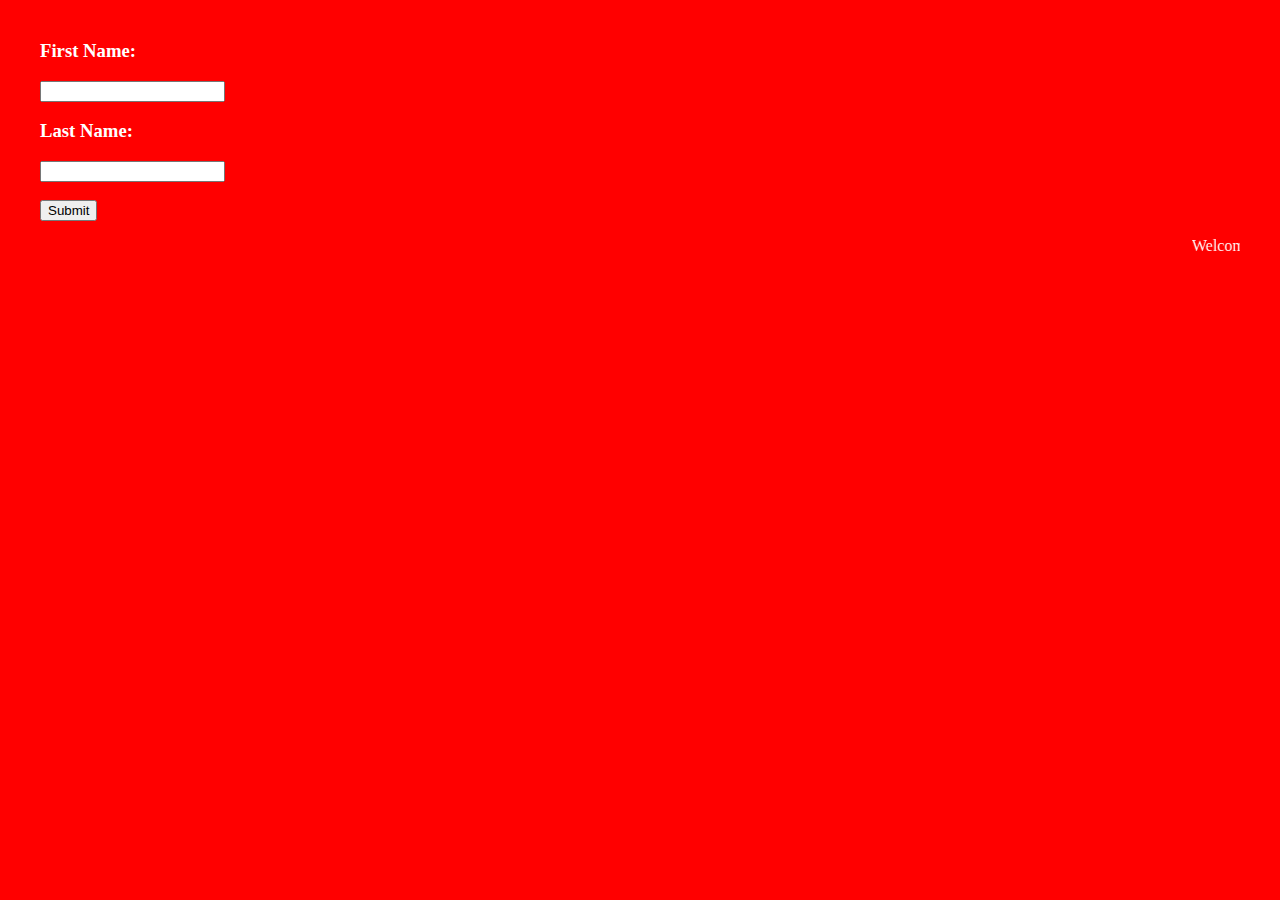
<file: login.html>
<html>
   <head>
      <title>Create a User</title>
      <style>
         body {
             background-color: red;
             transition: background-color 4s;
             margin: 40px;
         }
         h3 {
             color: white;
         }
         
         marquee {
             color: white;
         }
         
      </style>
   </head>
   <body>
      <form action="userNames.php" method="post">
         <h3>First Name:</h3>
         <input type = "text" name = "firstname">
         <h3>Last Name:</h3>
         <input type = "text" name = "lastname">
         <br><br>
         <input type="submit" value="Submit">
      </form>
      
      <marquee>
          Welcome to Bertram's super secret spooky time club.
      </marquee>
     
      <script type=" text/javascript">
         var colors = ["red", "orange", "yellow", "green", "blue", "indigo", "violet"];
         var i = 1;
         window.setInterval(function() {
             document.body.style.backgroundColor = colors[i];
             i++;
             if (i === colors.length) {
               i = 0;
             }
           },
           2000);
      </script>
   </body>
</html>
</file>
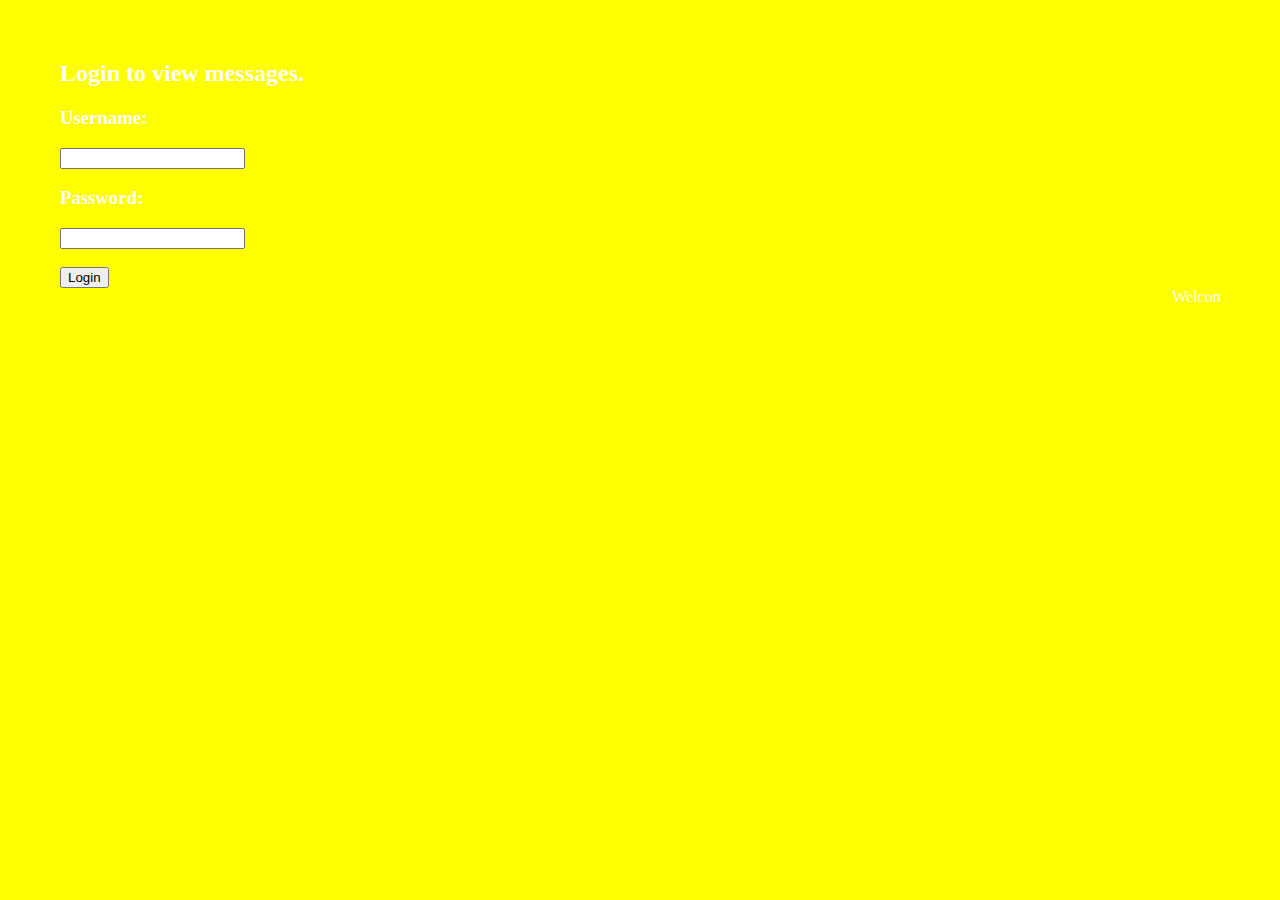
<file: messagesAdmin.html>
<html>
  <head>
    <title>Secure Login</title>
  </head>
	
	<style>
		marquee {
			color: white;
		}
		
		body {
  background-color: red;
  transition: background-color 1s;
  margin: 60px;
  
  h2 {
	color: white; 
  }
  
  h3 {
	color: white; 
  }
}
	</style>
  <body>
    <h2>Login to view messages.</h2>
    <h3>Username:</h3>
    <form action="messagesAdmin.php" method="post">
    <input type="text" name="username">
    <h3>Password:</h3>
    <input type="password" name="password">
    <br><br>
    <input type="submit" value="Login">
	
	<marquee>Welcome to Bertram's secret club.</marquee>
	
	<script type=" text/javascript">
      var colors = ["red", "orange", "yellow", "green", "blue", "indigo", "violet"];
      var i = 1;
      window.setInterval(function() {
          document.body.style.backgroundColor = colors[i];
          i++;
          if (i === colors.length) {
            i = 0;
          }
        },
        300);
    </script>
	
    </form>
  </body>
</html>
</file>
